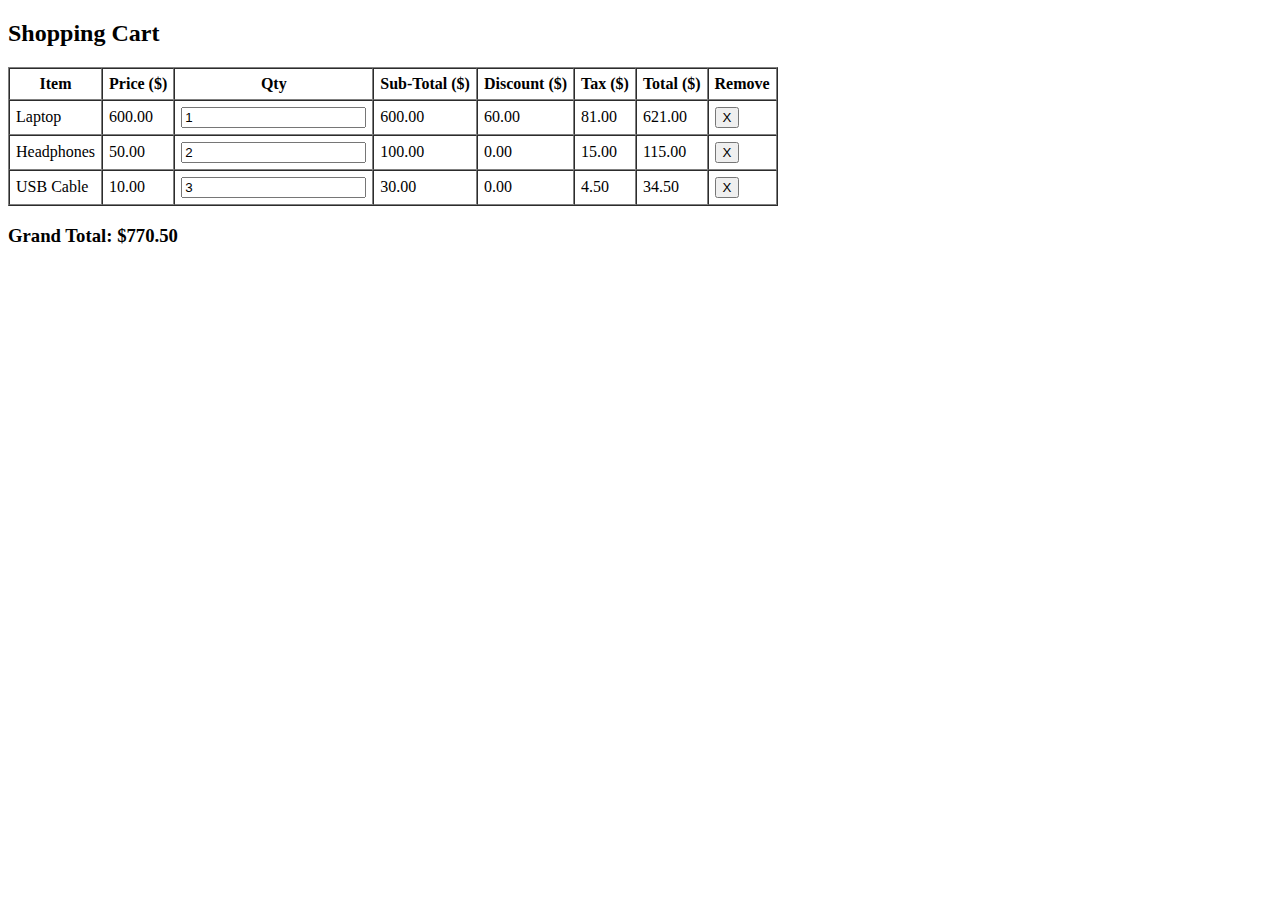
<file: Cirrus Trading Cards Mon6pm/VS_CODE/Cart.html>
<!DOCTYPE html>
<html lang="en">
<head>
<meta charset="UTF-8">
<meta name="viewport" content="width=device-width, initial-scale=1.0">
<title>Shopping Cart</title>
</head>

<body>

<h2>Shopping Cart</h2>

<table id="cartTable" border="1" cellspacing="0" cellpadding="6">
  <thead>
    <tr>
      <th>Item</th>
      <th>Price ($)</th>
      <th>Qty</th>
      <th>Sub-Total ($)</th>
      <th>Discount ($)</th>
      <th>Tax ($)</th>
      <th>Total ($)</th>
      <th>Remove</th>
    </tr>
  </thead>
  <tbody></tbody>
</table>

<h3 id="grandTotal">Grand Total: $0.00</h3>

<script>
let cart = [
  { name: "Laptop", price: 600, qty: 1 },
  { name: "Headphones", price: 50, qty: 2 },
  { name: "USB Cable", price: 10, qty: 3 }
];

function calculate(price, qty) {
  let sub = price * qty;
  let discount = sub > 100 ? sub * 0.10 : 0;
  let tax = (sub - discount) * 0.15;
  let total = sub - discount + tax;
  return { sub, discount, tax, total };
}

function renderCart() {
  const tbody = document.querySelector("#cartTable tbody");
  tbody.innerHTML = "";
  let grand = 0;

  cart.forEach((item, index) => {
    let { sub, discount, tax, total } = calculate(item.price, item.qty);
    grand += total;

    tbody.innerHTML += `
      <tr>
        <td>${item.name}</td>
        <td>${item.price.toFixed(2)}</td>
        <td>
          <input type="number" min="1" value="${item.qty}" 
          onchange="updateQty(${index}, this.value)">
        </td>
        <td>${sub.toFixed(2)}</td>
        <td>${discount.toFixed(2)}</td>
        <td>${tax.toFixed(2)}</td>
        <td>${total.toFixed(2)}</td>
        <td><button onclick="removeItem(${index})">X</button></td>
      </tr>
    `;
  });

  document.getElementById("grandTotal").textContent =
    "Grand Total: $" + grand.toFixed(2);
}

function updateQty(i, qty) {
  cart[i].qty = Number(qty);
  renderCart();
}

function removeItem(i) {
  cart.splice(i, 1);
  renderCart();
}

renderCart();
</script>

</body>
</html>
</file>
